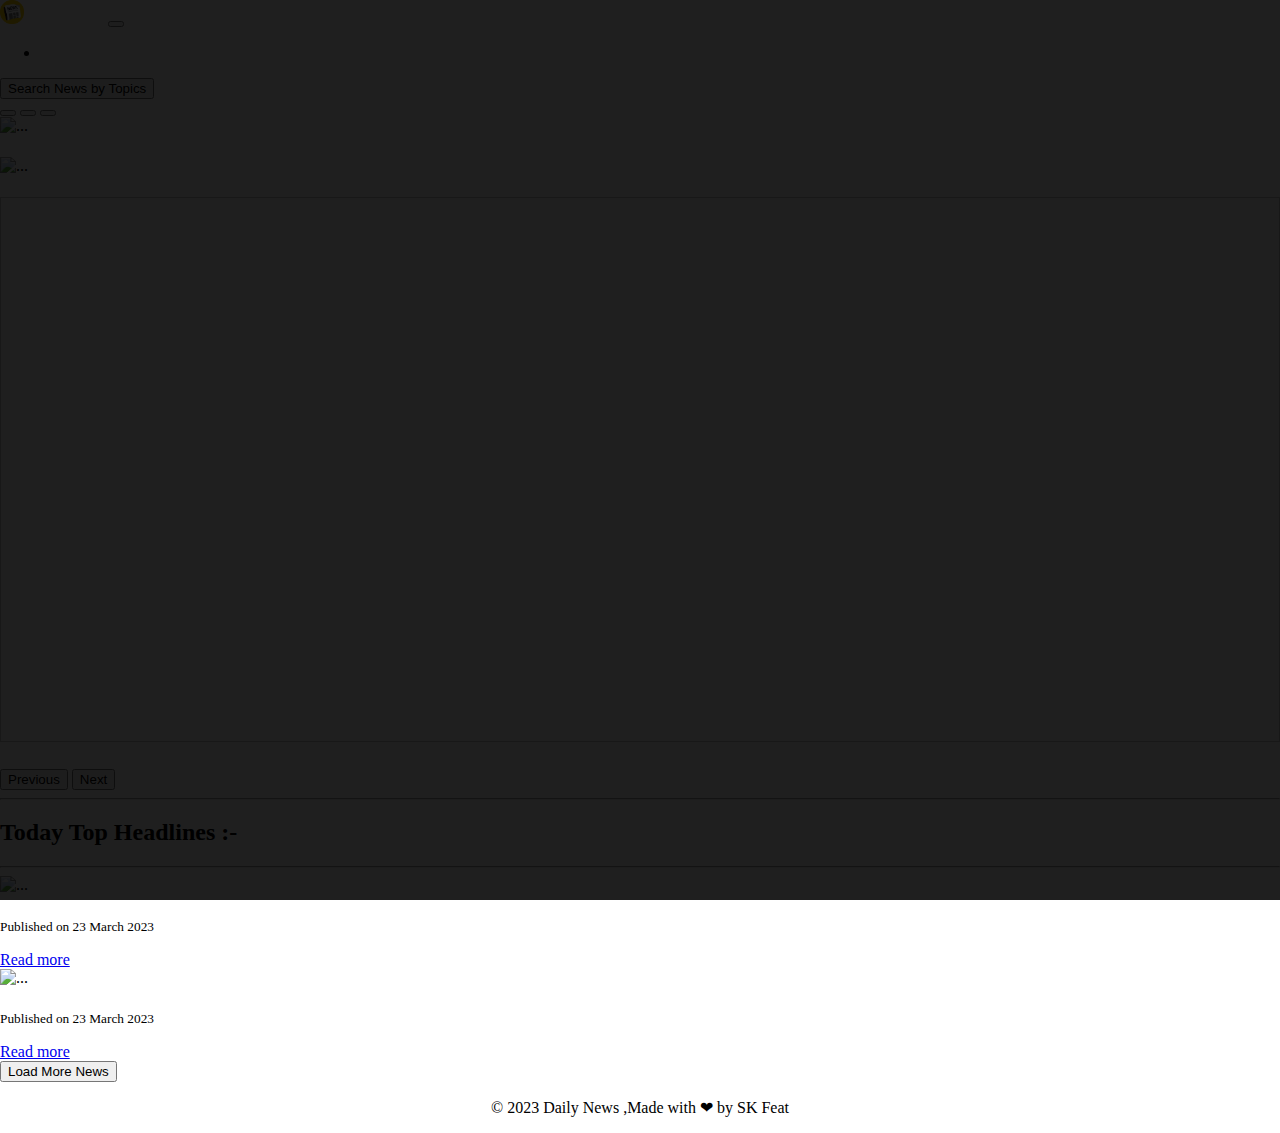
<file: index.html>
<!DOCTYPE html>
<html lang="en">

<head>
    <meta charset="UTF-8">
    <meta http-equiv="X-UA-Compatible" content="IE=edge">
    <meta name="viewport" content="width=device-width, initial-scale=1, shrink-to-fit=no">

    <title>Daily News - Get all the latest news</title>
    <link href="https://cdn.jsdelivr.net/npm/bootstrap@5.3.0-alpha2/dist/css/bootstrap.min.css" rel="stylesheet"
        integrity="sha384-aFq/bzH65dt+w6FI2ooMVUpc+21e0SRygnTpmBvdBgSdnuTN7QbdgL+OapgHtvPp" crossorigin="anonymous">
    <link rel="shortcut icon" type="image/png" href="favicon.png">
    <link rel="stylesheet" href="style.css">

</head>

<body>
 
    <nav class="navbar bg-dark navbar-expand-lg " data-bs-theme="dark">

        <div class="container-fluid">
            <a class="navbar-brand" href="#">
                <img src="favicon.png" alt="Logo" width="24" height="24" class="d-inline-block align-text-top">
                Daily News
            </a>
            <button class="navbar-toggler" type="button" data-bs-toggle="collapse"
                data-bs-target="#navbarSupportedContent" aria-controls="navbarSupportedContent" aria-expanded="false"
                aria-label="Toggle navigation">
                <span class="navbar-toggler-icon"></span>
            </button>
            <div class="collapse navbar-collapse" id="navbarSupportedContent">
                <ul class="navbar-nav me-auto mb-2 mb-lg-0">
                    <li class="nav-item">
                        <a class="nav-link active hover" aria-current="page" href="#" data-toggle="tooltip"
                            data-original-title="Home">Home</a>
                    </li>

            
                </ul>

                <div class="d-flex">
                    <a href="search.html"><button class="btn btn-danger" id="search">Search News by Topics</button></a>
                </div>

            </div>
        </div>
    </nav>

    <div id="carouselExampleCaptions" class="carousel slide carousel-fade" data-bs-ride="carousel" data-interval="1000">
        <div class="carousel-indicators">
            <button type="button" data-bs-target="#carouselExampleCaptions" data-bs-slide-to="0" class="active"
                aria-current="true" aria-label="Slide 1"></button>
            <button type="button" data-bs-target="#carouselExampleCaptions" data-bs-slide-to="1"
                aria-label="Slide 2"></button>
            <button type="button" data-bs-target="#carouselExampleCaptions" data-bs-slide-to="2"
                aria-label="Slide 3"></button>
        </div>
        <div class="carousel-inner">
            <div class="carousel-item active">
                <img class="d-block w-100 imgcar" id="img1" alt="..." height=545px>

                <div class="carousel-caption d-block d-md-block text-center mt-5">
                    <h5 id="head1" style="cursor: pointer;"></h5>
                    <p class="d-none d-md-block" id="descrip1"></p>
                </div>
            </div>
            <div class="carousel-item">
                <img class="d-block w-100 imgcar" id="img2" alt="..." height=545px>
                <div class="carousel-caption d-block d-md-block text-center mt-5">
                    <h5 id="head2" style="cursor: pointer;"></h5>
                    <p class="d-none d-md-block" id="descrip2"></p>
                </div>
            </div>
            <div class="carousel-item">
                <img class="d-block w-100 imgcar" id="img3" height=545px>
                <div class="carousel-caption d-block d-md-block text-center mt-5">
                    <h5 id="head3" style="cursor: pointer;" ></h5>
                    <p class="d-none d-md-block" id="descrip"></p>
                </div>
            </div>
        </div>
        <button class="carousel-control-prev" type="button" data-bs-target="#carouselExampleCaptions"
            data-bs-slide="prev">
            <span class="carousel-control-prev-icon" aria-hidden="true"></span>
            <span class="visually-hidden">Previous</span>
        </button>
        <button class="carousel-control-next" type="button" data-bs-target="#carouselExampleCaptions"
            data-bs-slide="next">
            <span class="carousel-control-next-icon" aria-hidden="true"></span>
            <span class="visually-hidden">Next</span>
        </button>
    </div>
    <div class="container-fluid mt-2 ml-1 ">
        <hr>
        <h2 class="text-dark-emphasis">Today Top Headlines :- </h2>
        <hr>
    </div>
    <div class="container-fluid  mt-2 ml-5 mr-5">
        <div class="row row-cols-1 row-cols-md-2 g-4" id="childnews">
            <div class="col">
                <div class="card ">
                    <!-- animg 1 - 2- 3-4 for thearticle image height already set -->
                    <!-- ht1-2-3-4 for all the respective main titles as h5 -->
                    <!-- desperciption para id is dp1-2-3-4 -->
                    <!-- published date variable is pd1234 -->
                    <!-- link12345 for readmore href tag -->


                    <img id="animg1" height=300px class="card-img-top" alt="..." onerror="this.onerror=null; this.src='error.jpg';">
                    <div class="card-body">
                        <h5 class="card-title" id="ht1"></h5>
                        <p class="card-text" id="dp1"></p>
                        <p class="card-text" id="pd1"><small class="text-body-secondary">Published on 23 March
                                2023</small></p>
                        <div class="card text-center ml-5 mr-5"> <a href="#" class="btn btn-primary" target="_blank"
                                id="link1">Read more</a></div>

                    </div>
                </div>
            </div>
            <div class="col">
                <div class="card">
                    <img id="animg2" height=300px class="card-img-top" alt="..." onerror="this.onerror=null; this.src='error.jpg';">
                    <div class="card-body">
                        <h5 class="card-title" id="ht2"></h5>
                        <p class="card-text" id="dp2"></p>
                        <p class="card-text" id="pd2"><small class="text-body-secondary">Published on 23 March
                                2023</small></p>
                        <div class="card text-center ml-5 mr-5"> <a href="#" class="btn btn-primary" target="_blank"
                                id="link2">Read more</a></div>
                    </div>
                </div>
            </div>
          
           

        </div>
    </div>
    </div>

    <div class="container-fluid ml-5 mr-5" >
        <div class="row row-cols-1 row-cols-md-2 g-4" id="childnews">
           
          
            </div></div>
    <div class="container-fluid mt-4 ml-1 mb-4">
        <div class="d-grid gap-2 col-6 mx-auto">
            <button class="btn btn-outline-primary" type="button" id="loadmore">Load More News</button>

        </div>
    </div>
    <footer class="bg-light py-3 mt-3">
        <div class="container">
            <div class="row">
                <div class="col-12 col-md-12">
                  <center> <p>&copy; 2023 Daily News ,Made with &#10084 by SK Feat</p></center> 
                </div>
                
            </div>
        </div>
    </footer>
</body>
<script src="https://cdn.jsdelivr.net/npm/@popperjs/core@2.11.6/dist/umd/popper.min.js"
    integrity="sha384-oBqDVmMz9ATKxIep9tiCxS/Z9fNfEXiDAYTujMAeBAsjFuCZSmKbSSUnQlmh/jp3"
    crossorigin="anonymous"></script>
<script src="https://cdn.jsdelivr.net/npm/bootstrap@5.3.0-alpha2/dist/js/bootstrap.min.js"
    integrity="sha384-heAjqF+bCxXpCWLa6Zhcp4fu20XoNIA98ecBC1YkdXhszjoejr5y9Q77hIrv8R9i"
    crossorigin="anonymous"></script>
<script src="slidernews.js"></script>
<script src="animenews.js"></script>
<script src="search.js"></script>
</body>

</html>
</file>
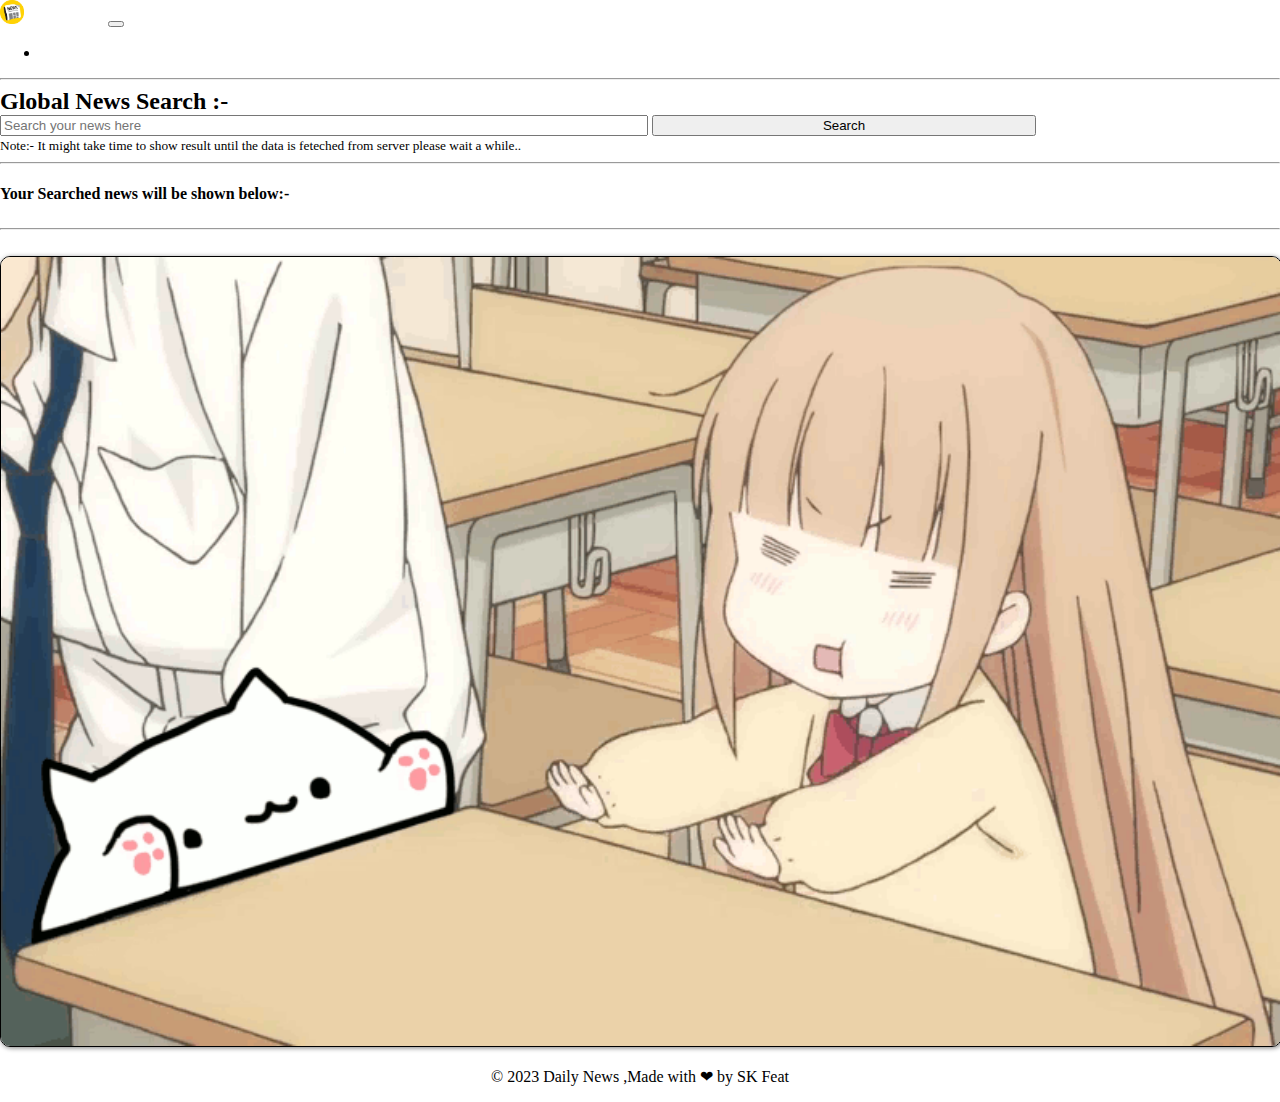
<file: search.html>
<!DOCTYPE html>
<html lang="en">

<head>
    <meta charset="UTF-8">
    <meta http-equiv="X-UA-Compatible" content="IE=edge">
    <meta name="viewport" content="width=device-width, initial-scale=1, shrink-to-fit=no">

    <title>Daily News - Get all the latest news </title>
    <link href="https://cdn.jsdelivr.net/npm/bootstrap@5.3.0-alpha2/dist/css/bootstrap.min.css" rel="stylesheet"
        integrity="sha384-aFq/bzH65dt+w6FI2ooMVUpc+21e0SRygnTpmBvdBgSdnuTN7QbdgL+OapgHtvPp" crossorigin="anonymous">
    <link rel="shortcut icon" type="image/png" href="favicon.png">
    <link rel="stylesheet" href="style.css">

</head>

<body>
    <nav class="navbar bg-dark navbar-expand-lg " data-bs-theme="dark">

        <div class="container-fluid">
            <a class="navbar-brand" href="#">
                <img src="favicon.png" alt="Logo" width="24" height="24" class="d-inline-block align-text-top">
                Daily News
            </a>
            <button class="navbar-toggler" type="button" data-bs-toggle="collapse"
                data-bs-target="#navbarSupportedContent" aria-controls="navbarSupportedContent" aria-expanded="false"
                aria-label="Toggle navigation">
                <span class="navbar-toggler-icon"></span>
            </button>
            <div class="collapse navbar-collapse" id="navbarSupportedContent">
                <ul class="navbar-nav me-auto mb-2 mb-lg-0">
                    <li class="nav-item">
                        <a class="nav-link active hover" aria-current="page" href="index.html" data-toggle="tooltip"
                            data-original-title="Home">Home</a>
                    </li>

                   
                </ul>

            </div>
        </div>
    </nav>

    <div class="container-fluid mt-1 ml-1 ">


        <hr>
        <h2 class="text-dark-emphasis" style="display:inline">Global News Search :-
        </h2>
        <div class="input-group mb-2 mt-1 mr-7">
            <input type="text" id="searchpage" class="form-control " placeholder="Search your news here"
                aria-label="Recipient's username" aria-describedby="button-addon2" style="width: 50%;" oninput="reset()">
            <button class="btn btn-outline-success" type="button" id="searchbtn" style="width: 30%;">Search</button>
        </div>
        <small class="text-danger">Note:- <span class="text-success">It might take time to show result until the data is feteched from server please wait a while..</span></small>

        <hr>
    </div>
    <div class="container-fluid mt-2 ml-2">
        <h4 class="text-dark-emphasis">Your Searched news will be shown below:-
            <h6 class="text-dark-emphasis" id="show"></h6>
        </h4>
        <hr>

    </div>

    <div class="container-fluid ml-5 mr-5" >
        <div class="row row-cols-1 row-cols-md-2 g-4" id="searchednews">
            <div class="container-fluid  mt-2 ml-10 mb-1 mr-10" ><br>
                <img src="waitinggif.gif" width=100% height-=200px style="border-radius: 10px; box-shadow: 1px 1px 5px grey; border: 1px solid black;">
            </div>
          
            </div></div>




    <footer class="bg-light py-3 mt-3">
        <div class="container">
            <div class="row">
                <div class="col-12 col-md-12">
                  <center> <p>&copy; 2023 Daily News ,Made with &#10084 by SK Feat</p></center> 
                </div>
                
            </div>
        </div>
    </footer>
</body>
<script src="https://cdn.jsdelivr.net/npm/@popperjs/core@2.11.6/dist/umd/popper.min.js"
    integrity="sha384-oBqDVmMz9ATKxIep9tiCxS/Z9fNfEXiDAYTujMAeBAsjFuCZSmKbSSUnQlmh/jp3"
    crossorigin="anonymous"></script>
<script src="https://cdn.jsdelivr.net/npm/bootstrap@5.3.0-alpha2/dist/js/bootstrap.min.js"
    integrity="sha384-heAjqF+bCxXpCWLa6Zhcp4fu20XoNIA98ecBC1YkdXhszjoejr5y9Q77hIrv8R9i"
    crossorigin="anonymous"></script>
<script src="slidernews.js"></script>
<script src="animenews.js"></script>
<script src="search.js"></script>
</body>

</html>
</file>
<file: style.css>
nav.navbar {
    background-color: transparent;
    /* color: white; */
  }
  
  nav.navbar .navbar-brand,
  nav.navbar .navbar-nav .nav-link {
    color: white;
  }
  .carousel-item::before {
    content: "";
    position: absolute;
    top: 0;
    left: 0;
    width: 100%;
    height: 100%;
    background-color: rgba(0,0,0,0.5); /* change the opacity as needed */
  }
  
  .carousel-caption {
    z-index: 1;
  }
.imgcar{
    width:100vw;
}
body{
  margin:0px;
}

#loading {
  position: fixed;
  top: 0;
  left: 0;
  width: 100%;
  height: 100%;
  background-color: #fff;
  display: flex;
  align-items: center;
  justify-content: center;
  z-index: 9999;
}
</file>
